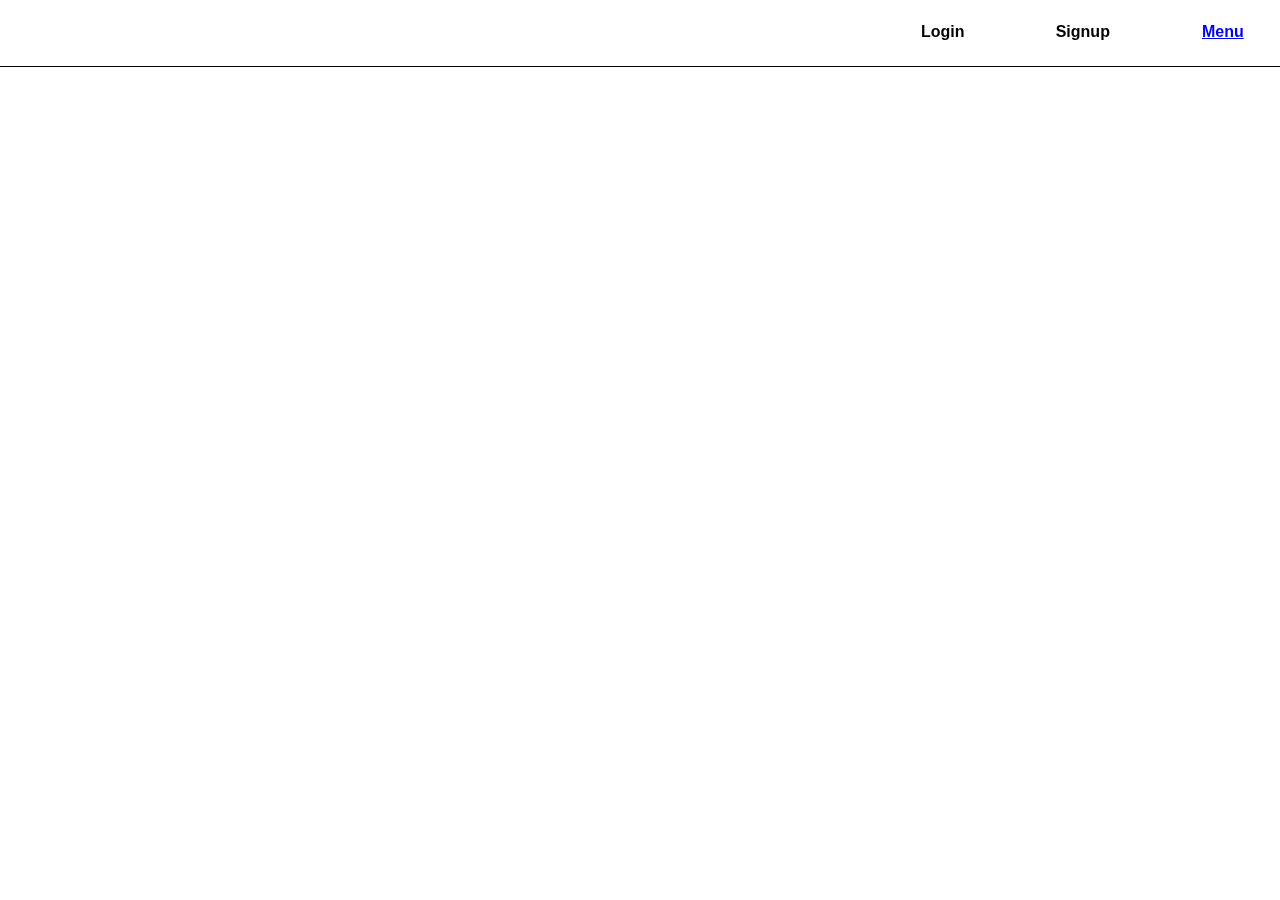
<file: sprint-2/evaluation/index.html>
<!DOCTYPE html>
<html lang="en">
<head>
    <meta charset="UTF-8">
    <meta http-equiv="X-UA-Compatible" content="IE=edge">
    <meta name="viewport" content="width=device-width, initial-scale=1.0">
    <title>Document</title>
    <link rel="stylesheet" href="style/index.css">
</head>
<body>
    <div>
        <div id="navbar">
            <div class="inner">Login</div>
            <div class="inner">Signup</div>
            <a href="menu.html"><div class="inner">Menu</div></a>
        </div>
    </div>
</body>
</html>
</file>
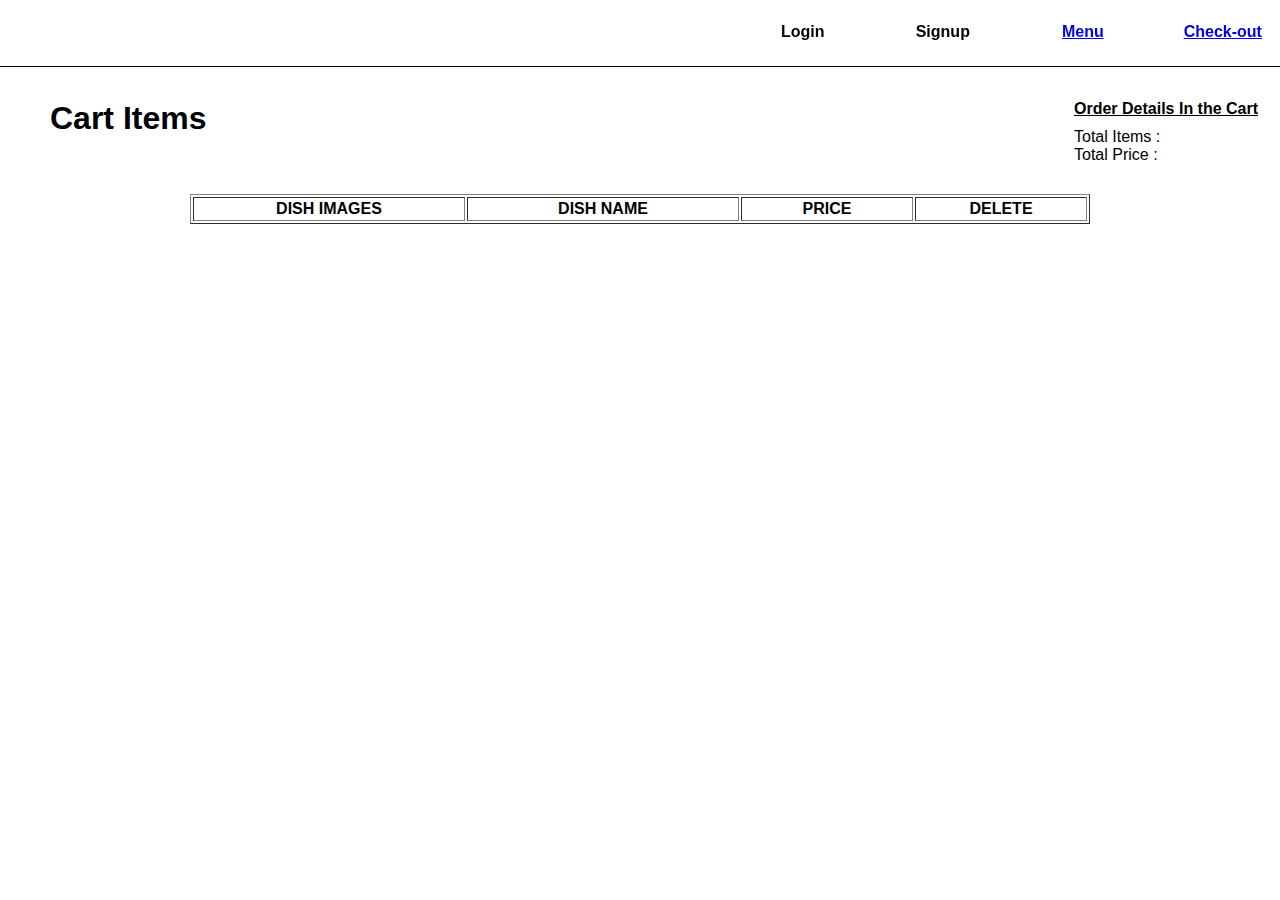
<file: sprint-2/evaluation/cart.html>
<!DOCTYPE html>
<html lang="en">
<head>
    <meta charset="UTF-8">
    <meta http-equiv="X-UA-Compatible" content="IE=edge">
    <meta name="viewport" content="width=device-width, initial-scale=1.0">
    <title>Document</title>
    <link rel="stylesheet" href="style/cart.css">
</head>
<body>
    <div>
        <div id="navbar">
            <div class="inner">Login</div>
            <div class="inner">Signup</div>
            <a href="menu.html"><div class="inner">Menu</div></a>
            <a href="checkout.html"><div class="inner">Check-out</div></a>
        </div>

        <div id="parent">
            <div>
                <h1>Cart Items</h1>
            </div>
            <div>
                <div id="headingss">Order Details In the Cart</div>
                <div id="items">Total Items : </div>
                <div id="totprice">Total Price :</div>
            </div>
        </div>

        <div id="table">
            <table border="1px solid black">
            <thead>
                <tr>
                    <th>DISH IMAGES</th>
                    <th>DISH NAME</th>
                    <th>PRICE</th>
                    <th>DELETE</th>
                </tr>
            </thead>

            <tbody id="tbody">

            </tbody>
            </table>
        </div>

    </div>
</body>
</html>

<srcipt src="scripts/cart.js"></srcipt>
</file>
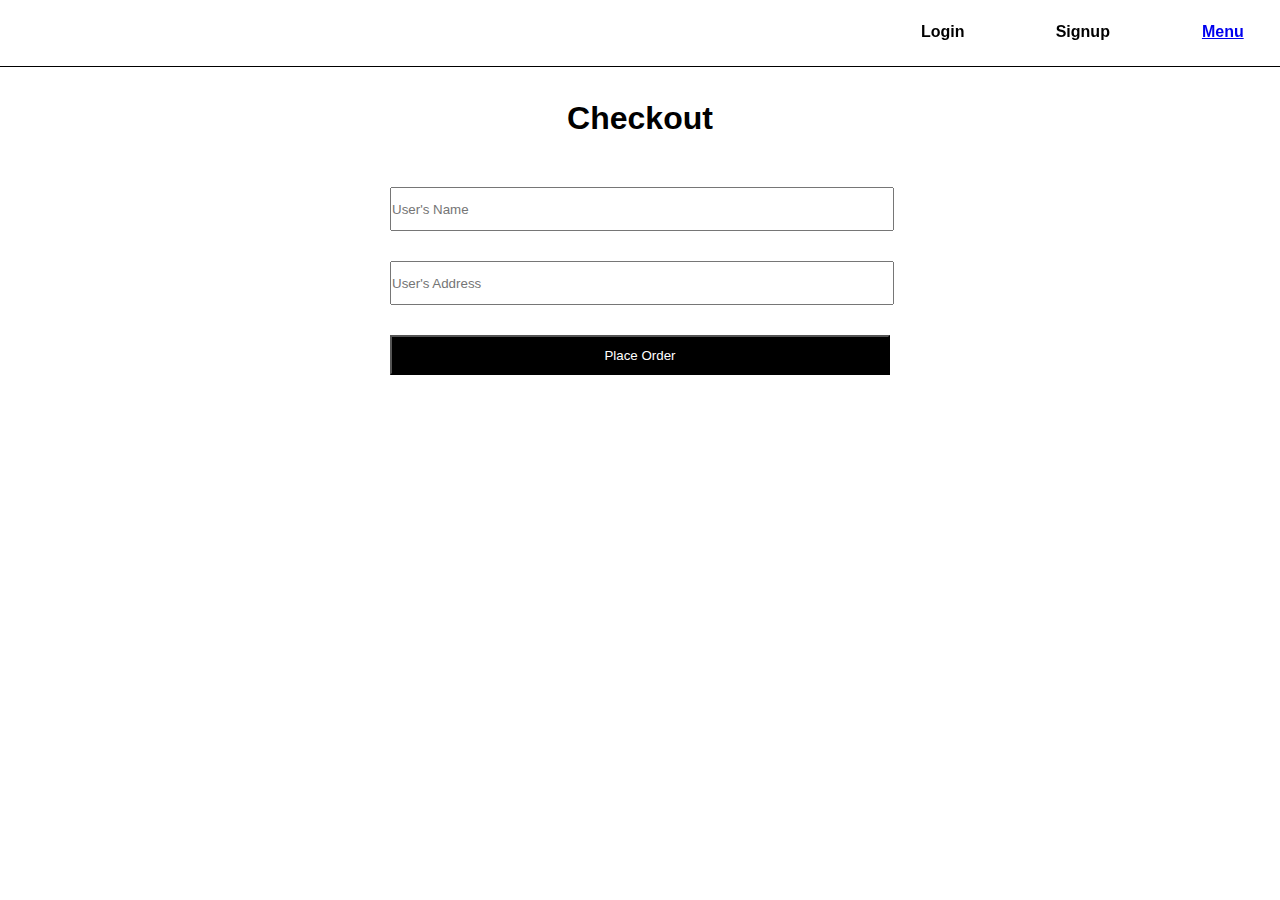
<file: sprint-2/evaluation/checkout.html>
<!DOCTYPE html>
<html lang="en">
<head>
    <meta charset="UTF-8">
    <meta http-equiv="X-UA-Compatible" content="IE=edge">
    <meta name="viewport" content="width=device-width, initial-scale=1.0">
    <title>Document</title>
    <link rel="stylesheet" href="style/checkout.css">
</head>
<body>
    <div>
        <div id="navbar">
            <div class="inner">Login</div>
            <div class="inner">Signup</div>
            <a href="menu.html"><div class="inner">Menu</div></a>
        </div>

        
        <h1 id="center">Checkout</h1>
        <div id="pp">
            <form id="form">
                <input id="user" type="text" placeholder="User's Name">
                <input id="address" type="text" placeholder="User's Address">
                <input type="submit" value="Place Order">
            </form>
        </div>
        
    </div>
</body>
</html>

<script src="scripts/checkout.js"></script>
</file>
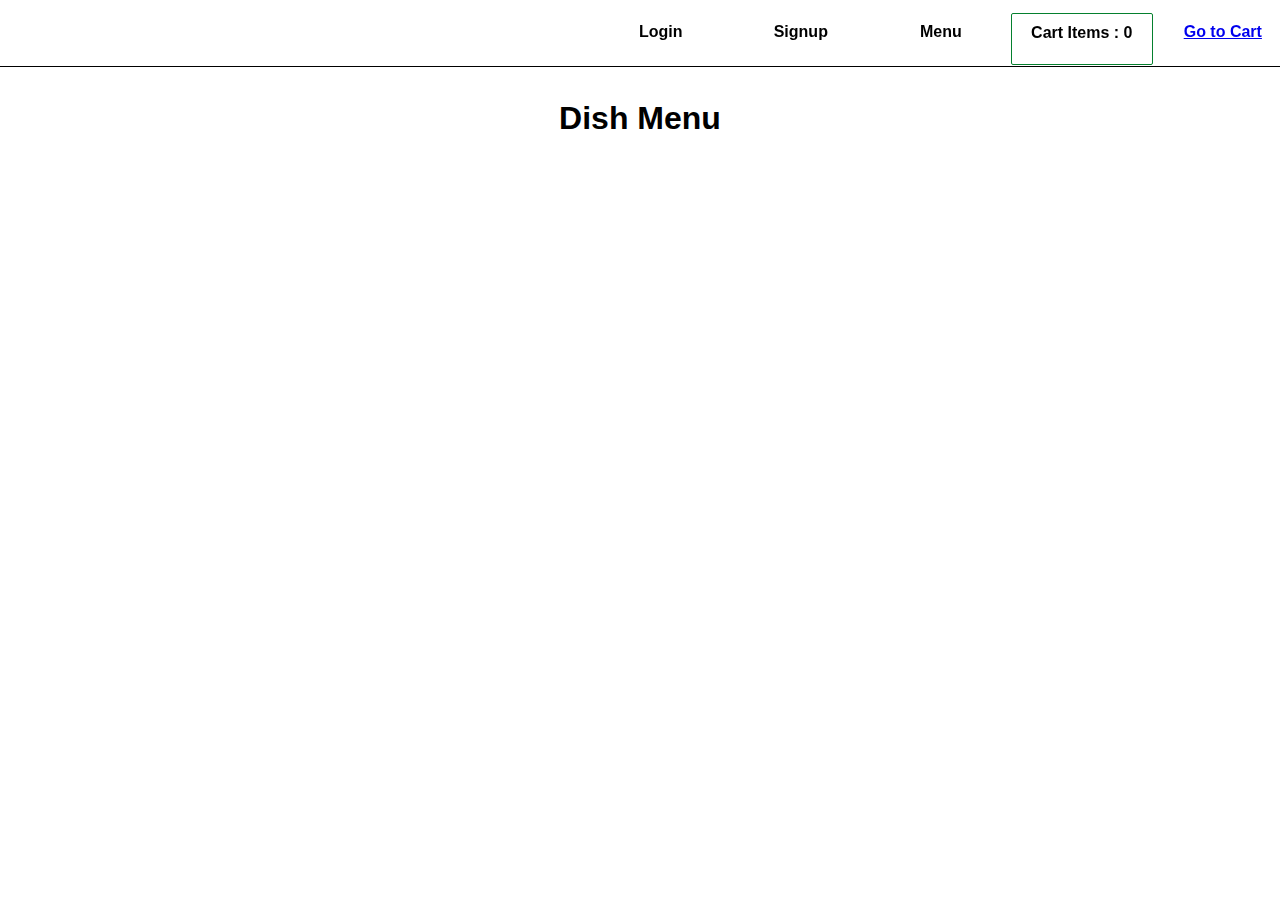
<file: sprint-2/evaluation/menu.html>
<!DOCTYPE html>
<html lang="en">
<head>
    <meta charset="UTF-8">
    <meta http-equiv="X-UA-Compatible" content="IE=edge">
    <meta name="viewport" content="width=device-width, initial-scale=1.0">
    <title>Document</title>
    <link rel="stylesheet" href="style/index.css">
</head>
<body>
    <div>
        <div id="navbar">
            <div class="inner">Login</div>
            <div class="inner">Signup</div>
            <div class="inner">Menu</div>
            <div class="inner" id="carttotal">Cart Items : 0</div>
            <a href="cart.html"><div class="inner">Go to Cart</div></a>
        </div>

        <h1 id="heading">Dish Menu</h1>
        <div id="container"></div>
    </div>
</body>
</html>

<script src="scripts/menu.js"></script>
</file>
<file: sprint-2/evaluation/style/index.css>
*{
    font-family: sans-serif;
    padding: 0;
    margin: 0;
}

#navbar{
    width: 100%;
    height: 40px;
    border-bottom: 1px solid black;
    position: fixed;
    margin: auto;
    padding: 1%;
    display: flex;
    top: 0;
    justify-content: flex-end;
}

.inner{
    width: 120px;
    height: 100%;
    text-align: center;
    font-weight: bold;
    padding: 0px 10px;
    padding-top: 10px;
    
}


/* Menu page css */

#heading{
    text-align: center;
    margin-top: 100px;
}

#container{
    display: grid;
    width: 90%;
    height: 500px;
    padding: 2%;
    margin: auto;
    grid-template-columns: 270px 270px 270px 270px;
    grid-template-rows: 360px;
    
}

#container>div{
    text-align: center;
    border: 1px solid rgb(43, 13, 151);
    margin: 0px 10px;

}

#container>div>img{
    height: 250px;
    width: 250px;
    margin-bottom: 10px;

    
}

#container>div>p{
    font-weight: bold;
    font-size: 16px;
    
}

#container>div>p:nth-child(2){
    color: rgb(128, 11, 11);
    font-weight: bold;
    font-size: 16px;
    
}

#container>div>button{
    margin-top: 5px;
    border: none;
    background-color: black;
    color: white;
    padding: 10px;
    font-size: 16px;
    cursor: pointer;
    
}

#carttotal{
    border: 1px solid rgb(5, 128, 46);
    border-radius: 2px;
}
</file>
<file: sprint-2/evaluation/style/cart.css>
*{
    font-family: sans-serif;
    padding: 0;
    margin: 0;
}

#navbar{
    width: 100%;
    height: 40px;
    border-bottom: 1px solid black;
    position: fixed;
    margin: auto;
    padding: 1%;
    display: flex;
    top: 0;
    justify-content: flex-end;
}

.inner{
    width: 120px;
    height: 100%;
    text-align: center;
    font-weight: bold;
    padding: 0px 10px;
    padding-top: 10px;
    
}

#parent{
    margin-top: 100px;
    display: flex;
}

#parent>div:nth-child(1){
    flex-basis: 80%;
    margin-left: 50px;
}

#headingss{
    font-weight: bold;
    text-decoration: underline;
    margin-bottom: 10px;
}

th{
    width: 150px;
    padding: 2px 10px;
}

th:nth-child(1){
    width: 250px;
    padding: 2px 10px;
}
th:nth-child(2){
    width: 250px;
    padding: 2px 10px;
}

#table{
    width:900px;
    margin: auto;
    margin-top: 30px;
}
</file>
<file: sprint-2/evaluation/style/checkout.css>
*{
    font-family: sans-serif;
    padding: 0;
    margin: 0;
}

#navbar{
    width: 100%;
    height: 40px;
    border-bottom: 1px solid black;
    position: fixed;
    margin: auto;
    padding: 1%;
    display: flex;
    top: 0;
    justify-content: flex-end;
}

.inner{
    width: 120px;
    height: 100%;
    text-align: center;
    font-weight: bold;
    padding: 0px 10px;
    padding-top: 10px;
    
}

#center{
    text-align: center;
    margin-top: 100px;
    margin-bottom: 50px;
}

input{
    width: 100%;
    height: 40px;
    margin-bottom: 30px;
}

input:nth-child(3){
    background-color: black;
    color: white;
    cursor: pointer;
}

#pp{
    width: 500px;
    margin: auto;
}
</file>
